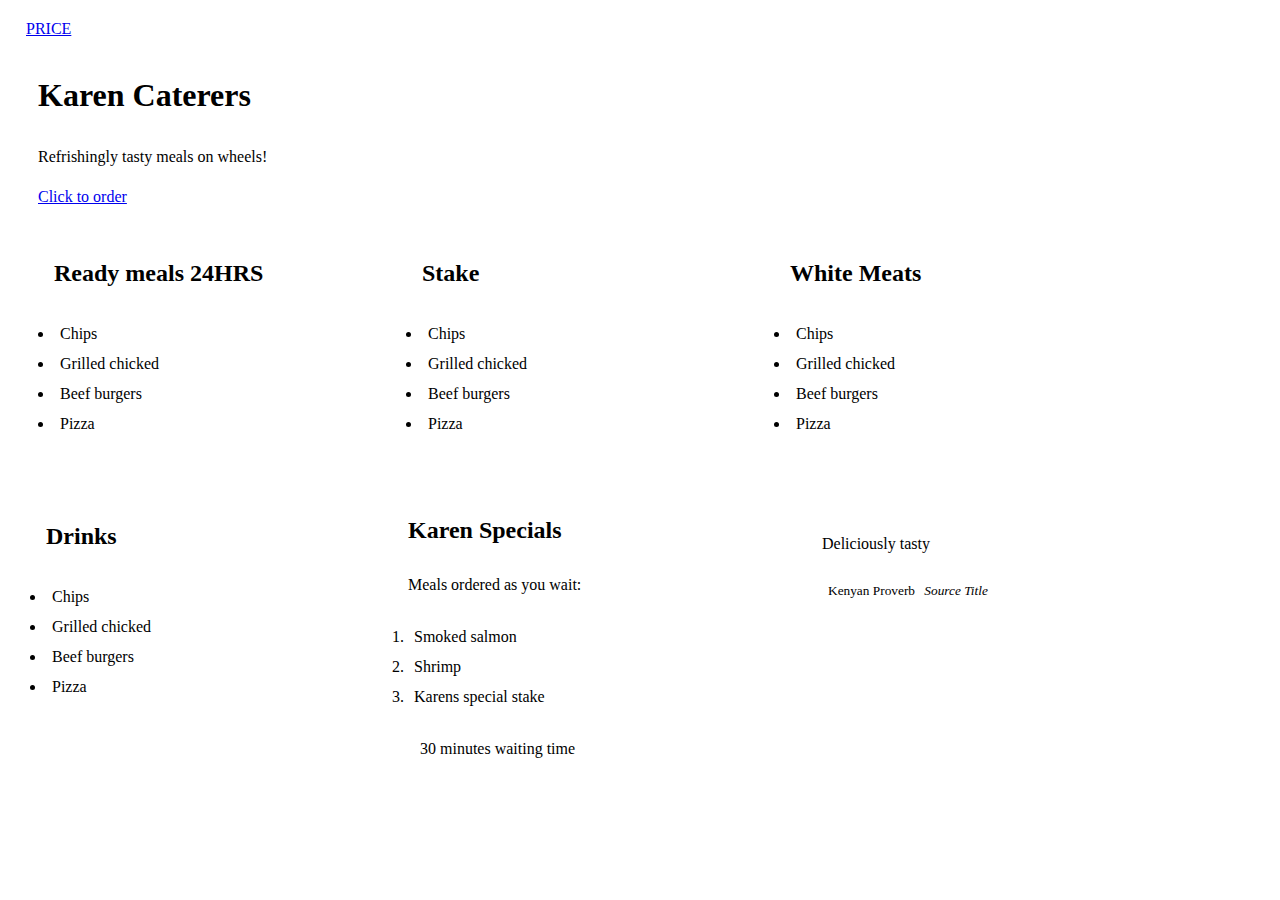
<file: index.html>
<!DOCTYPE html>
<html lang="en">

<head>
  <meta charset="UTF-8">
  <meta name="viewport" content="width=device-width, initial-scale=1.0">
  <meta http-equiv="X-UA-Compatible" content="ie=edge">
  <link rel="stylesheet" href="https://stackpath.bootstrapcdn.com/bootstrap/4.1.1/css/bootstrap.min.css" integrity="sha384-WskhaSGFgHYWDcbwN70/dfYBj47jz9qbsMId/iRN3ewGhXQFZCSftd1LZCfmhktB" crossorigin="anonymous">
  <link rel="stylesheet" href="/css/master.css">
<a href="food.html">PRICE</a>
  <title>Karen Caterers</title>
</head>

<body>
  <div class="container">
    <div class="jumbotron bg-warning text-danger text-center">
      <h1>Karen Caterers</h1>
      <p>Refrishingly tasty meals on wheels!</p>
      <a href="#" class="btn btn-primary">Click to order</a>
    </div>
    <div class="card">
      <div class="card border-primary mb-3" style="width: 22rem">
        <div class="card-img-top" src="img/pizza.jpeg
      " alt="Pizza">
          <h2 class="card-header bg-warning text-danger">Ready meals 24HRS</h2>
          <ul>
            <li>Chips</li>
            <li>Grilled chicked</li>
            <li>Beef burgers</li>
            <li>Pizza</li>
          </ul>
        </div>
      </div>
      <div class="card border-primary mb-3" style="width: 22rem">
        <div class=" card-img-top " src="img/pizza.jpeg " alt="Pizza ">
          <h2 class="card-header bg-warning text-danger ">Stake</h2>
          <ul>
            <li>Chips</li>
            <li>Grilled chicked</li>
            <li>Beef burgers</li>
            <li>Pizza</li>
          </ul>
        </div>
      </div>
      <div class="card border-primary mb-3" style="width: 22rem">
        <div class="card-img-top " src="img/pizza.jpeg " alt="Pizza ">
          <h2 class="card-header bg-warning text-danger ">White Meats</h2>
          <ul>
            <li>Chips</li>
            <li>Grilled chicked</li>
            <li>Beef burgers</li>
            <li>Pizza</li>
          </ul>
        </div>
      </div>
    </div>
      <div class="card border-primary mb-3" style="width: 22rem">
        <div class="card-img-top " src="img/pizza.jpeg " alt="Pizza ">
          <h2 class="card-header bg-warning text-danger ">Drinks</h2>
          <ul>
            <li>Chips</li>
            <li>Grilled chicked</li>
            <li>Beef burgers</li>
            <li>Pizza</li>
          </ul>
        </div>
      </div>
      <div class="card border-primary mb-3" style="width: 22rem">
        <h2 class="card-header bg-warning text-danger">Karen Specials</h2>
        <p>Meals ordered as you wait:</p>
        <ol>
          <li>Smoked salmon</li>
          <li>Shrimp</li>
          <li>Karens special stake</li>
          <div class="card-footer">
            <p>30 minutes waiting time</p>
          </div>
        </ol>
      </div>
      <div class="card bg-primary text-black text-center">
        <blockquote class="blockquote mb-0">
          <p>Deliciously tasty</p>
          <footer class="blockquote-footer">
            <small>
          Kenyan Proverb <cite title="Another Kenyan">Source Title</cite>
        </small>
          </footer>
        </blockquote>
      </div>
    </div>

</body>

</html>
</file>
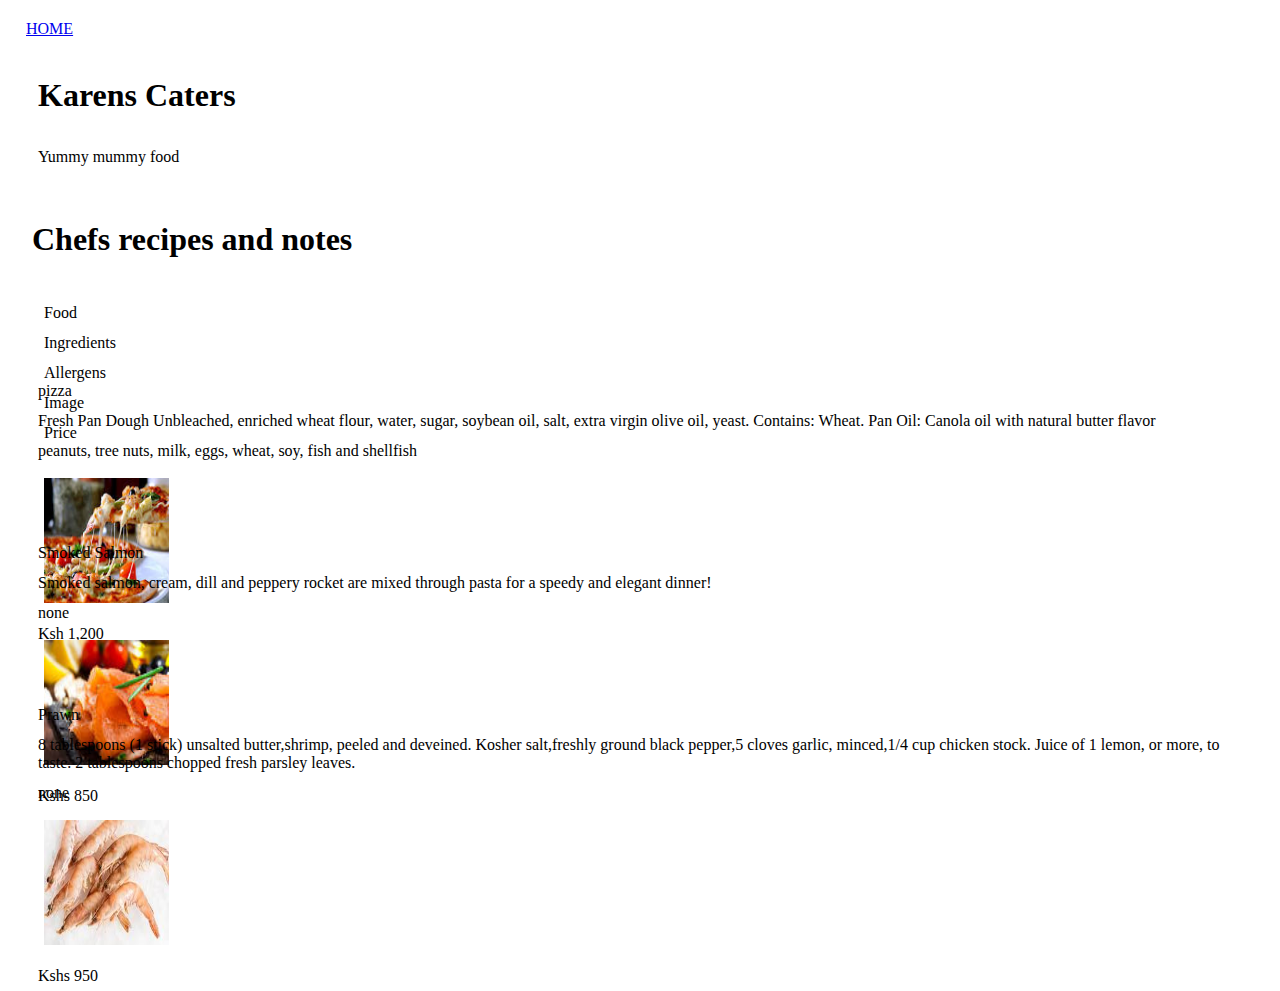
<file: food.html>
<!DOCTYPE html>
<html lang="en">

<head>
  <meta charset="UTF-8">
  <meta name="viewport" content="width=device-width, initial-scale=1.0">
  <meta http-equiv="X-UA-Compatible" content="ie=edge">
  <link rel="stylesheet" href="https://stackpath.bootstrapcdn.com/bootstrap/4.1.1/css/bootstrap.min.css" integrity="sha384-WskhaSGFgHYWDcbwN70/dfYBj47jz9qbsMId/iRN3ewGhXQFZCSftd1LZCfmhktB" crossorigin="anonymous">
  <link rel="stylesheet" href="css/master.css">
  <a href="index.html">HOME</a>
  <title>Ingredients and Price</title>
</head>

<body>
  <div class="container">
    <div class="jumbotron text-center">
      <h1 class="display-4">Karens Caters</h1>
      <p>Yummy mummy food</p>
    </div>
    <h1>Chefs recipes and notes</h1>
    <div class="container">
      <div class="row bg-success" ; style="height:60px">
        <div class="col-md-2">Food</div>
        <div class="col-md-3">Ingredients</div>
        <div class="col-md-3">Allergens</div>
        <div class="col-md-2">Image</div>
        <div class="col-md-2">Price</div>
      </div>
    </div>
    <div class="row bg-primary">
      <div class="col-md-2">pizza</div>
      <div class="col-md-3">Fresh Pan Dough Unbleached, enriched wheat flour, water, sugar, soybean oil, salt, extra virgin olive oil, yeast. Contains: Wheat. Pan Oil: Canola oil with natural butter flavor</div>
      <div class="col-md-3">peanuts, tree nuts, milk, eggs, wheat, soy, fish and shellfish</div>
      <div class="col-md-2">
        <img src="img/pizza.jpeg" alt="Pizza">
      </div>
      <div class="col-md-2">Ksh 1,200</div>
    </div>

    <div class="row bg-info">
      <div class="col-md-2">Smoked Salmon</div>
      <div class="col-md-3">Smoked salmon, cream, dill and peppery rocket are mixed through pasta for a speedy and elegant dinner!</div>
      <div class="col-md-3">none</div>
      <div class="col-md-2">
        <img src="img/salmon.jpeg" alt="salmon">
      </div>
      <div class="col-md-2">Kshs 850</div>
    </div>
    <div class="row bg-secondary">
      <div class="col-md-2">Prawn</div>
      <div class="col-md-3">8 tablespoons (1 stick) unsalted butter,shrimp, peeled and deveined. Kosher salt,freshly ground black pepper,5 cloves garlic, minced,1/4 cup chicken stock. Juice of 1 lemon, or more, to taste. 2 tablespoons chopped fresh parsley leaves.</div>
      <div class="col-md-3">none</div>
      <div class="col-md-2">
        <img src="img/prawn.jpeg" alt="prawn">
      </div>
      <div class="col-md-2">Kshs 950</div>
    </div>
  </div>
</body>

</html>
</file>
<file: css/master.css>
.card{
float:left;
margin:2px;
flex:auto;
}
img{
  height:125px;
  width:125px;
  margin: auto
  display:block;
}
.row{
  height:150px;
}
* {
  padding: 6px;
}
</file>
